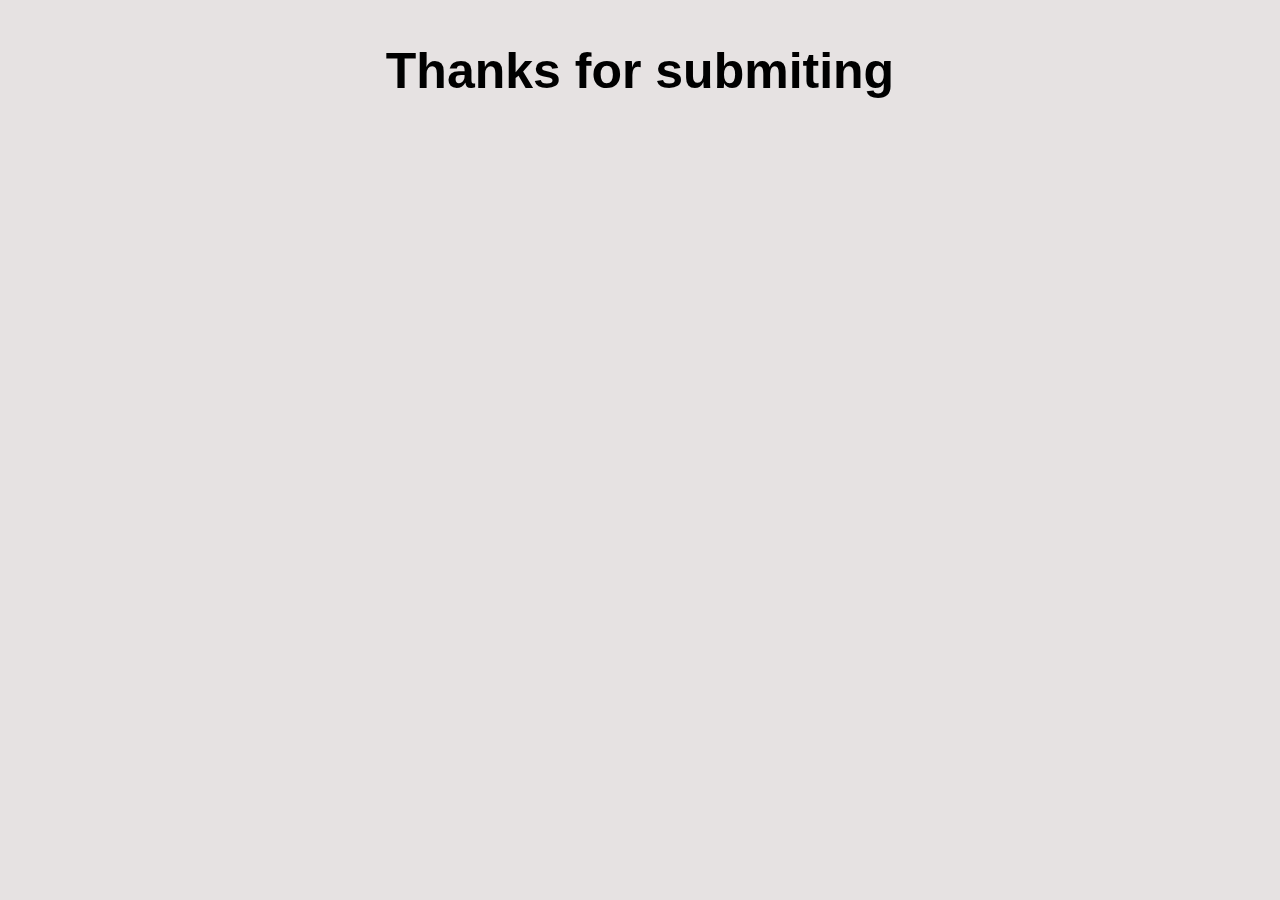
<file: submit.html>
<!DOCTYPE html>
<html lang="en">
<head>
    <meta charset="UTF-8">
    <meta name="viewport" content="width=device-width, initial-scale=1.0">
    <title>Thanks for submiting</title>
    <link rel="stylesheet" href="./style.css">
</head>
<body>
    <h1 class="submithead font">
        Thanks for submiting
    </h1>
</body>
</html>
</file>
<file: style.css>
body{
    display: flex;
    justify-content: center;
    align-items: center;
    background-color: #e6e2e2;
}
.font{
    font-family: 'Poppins', sans-serif;
}
.container{
    background-color: whitesmoke;
    border-radius: 10px;
    width: 30vw;
    padding: 15px;
}
.container h2{
    font-size: 16px;
    margin-bottom: 3px;
}
.line{
    background-color: rgb(128 128 128 / 19%);
    height: 2px;
    width: 100%;
}
.subcont{
    margin-top: 10px;
    display: flex;
    flex-direction: column;
    flex-wrap: nowrap;
    gap: 10px;
}
.headcont{
    display: flex;
    flex-direction: row;
    align-items: center;
    justify-content: flex-start;
}
.headcont span.head{
    font-size: 14px;
    margin-bottom: 3px;
    width: 85%;
}
.headcont span.arrow{
    font-size: 16px;
    margin-bottom: 3px;
    padding-left: 10px;
    padding-right: 10px;
    transition: 0.5s ease;
    /* rotate: 90deg; */
}
.forcont{
    margin-left: 10%;
}
#genform{
    display: flex;
    flex-direction: column;
}
#detailsform{
    display: flex;
    flex-direction: column;
}
.label{
    font-size: 14px;
    margin-bottom: 5px;
}
.input{
    margin-bottom: 10px;
    padding: 5px;
    font-size: 10px;
}
.arrow:hover{
    border-radius: 100%;
    background-color: lightgray;
}
.grid1{
    display: flex;
    flex-direction: row;
    /* gap: 5%; */
    flex-wrap: wrap;
    justify-content: space-around;
}
.labinpgrp{
    display: flex;
    flex-direction: column;
}
.gendata,.detaildata{
    display: none;
}
input{
    border-radius: 5px;
    border-color: #d3d3d34a;
}
.bottomButton{
    margin-top: 15px;
}
.butcont{
    display: flex;
    flex-direction: row-reverse;
    gap: 10px;
}
button{
    border-color: black;
    border-radius: 4px;
}
button:hover{
    background-color: black;
    color: whitesmoke;
    transition: .5s ease;
}
.submithead{
    font-size: 50px;
}


@media only screen and (max-width: 600px) {
    .container{
        width: -webkit-fill-available;
    }
    .labinpgrp{
        width: -webkit-fill-available;
    }
}
</file>
